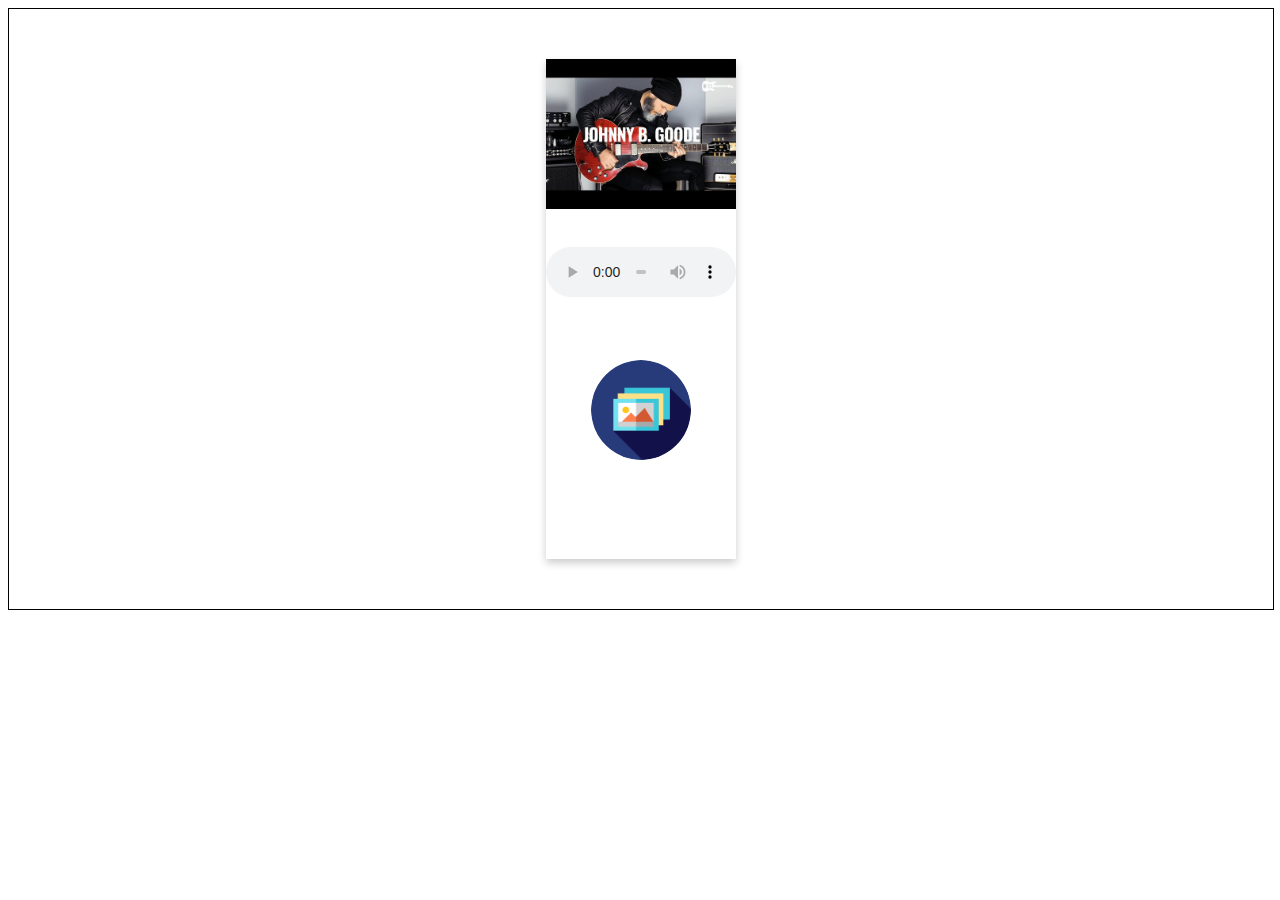
<file: index.html>
<!DOCTYPE html>
<html lang="en">
<head>
    <meta charset="UTF-8">
    <meta name="viewport" content="width=device-width, initial-scale=1.0">
    <title>Document</title>
    <link rel="stylesheet" href="style.css">
</head>
<body>
    <div class="container">
        <div class="card">
            <div class="img"><img src="./image/image.jpg" alt=""></div>
            <div class="audio"><audio controls><source src="https://rr2---sn-qxau5-btql.googlevideo.com/videoplayback?expire=1696452538&ei=WnsdZZyTJoeN0u8Pmueq0A4&ip=188.126.89.42&id=o-AF9JCFCsixPmB0fyMzG9SyHISamlx6ZHuL7tuAjQYcH-&itag=251&source=youtube&requiressl=yes&spc=UWF9f_4sZDA5drnG76WaFcRF7QIw7iE&vprv=1&svpuc=1&mime=audio%2Fwebm&gir=yes&clen=2989880&dur=190.081&lmt=1696018404415881&keepalive=yes&fexp=24007246,24350018&beids=24350018&c=ANDROID&txp=5432434&sparams=expire%2Cei%2Cip%2Cid%2Citag%2Csource%2Crequiressl%2Cspc%2Cvprv%2Csvpuc%2Cmime%2Cgir%2Cclen%2Cdur%2Clmt&sig=AOq0QJ8wRQIgE-xKOY8jzqQMCgc2-b84euDwLVJo2Kx3o2e6VZ0VSCECIQC5gYaG7cZOpL3I1aJ1BEs28sQ4iXDeAWXVk2yR_GvXrQ%3D%3D&redirect_counter=1&rm=sn-ixhl7z&req_id=722943f08f98a3ee&cms_redirect=yes&ipbypass=yes&mh=qo&mip=85.132.96.218&mm=31&mn=sn-qxau5-btql&ms=au&mt=1696432419&mv=m&mvi=2&pl=24&lsparams=ipbypass,mh,mip,mm,mn,ms,mv,mvi,pl&lsig=AG3C_xAwRAIgHPzZMtkGcqH1e_ppQF5O8-utbSMcR4YE6sf9ii3MLjoCIErb_QCJTBrSAfFyp2kAnbUZiZGUbeniEmOLaAEDCsTA" type="audio/ogg"></audio></div>
            <div class="disc">
                <div class="box"></div>
            </div>
        </div>

    </div>
    
</body>
</html>
</file>
<file: style.css>
.container{
    display: flex;
    position: relative;;
    width: 100%;
    height: 600px;
    border: 1px solid black;
}
.card{
    align-items: center;
    height: 500px;
    margin: auto;
    width: 15%;
    box-shadow: 0 4px 8px 0 rgba(0,0,0,0.2);
    transition: 0.3s;
}
.img{
width: 100%;
height: 30%;

}
img{
    width: 100%;
    height: 100%;
    overflow: hidden;
}
.audio{
    margin-top: 20%;
    width: 100%;
    height: 10%;
}
audio{
    width: 100%;
    height: 100%;
    overflow: hidden;
}
.disc{
    display: flex;
    justify-content: center;
    align-items: center;
    margin-top: 20%;
    width: 100%;
    height: 150px;
}
.box{
    background-image: url(image/image.png);
    width: 100px;
    height: 100px;
    border-radius: 50%;
    background-repeat: no-repeat ;
    background-size:cover;
    box-sizing: content-box;
}
</file>
